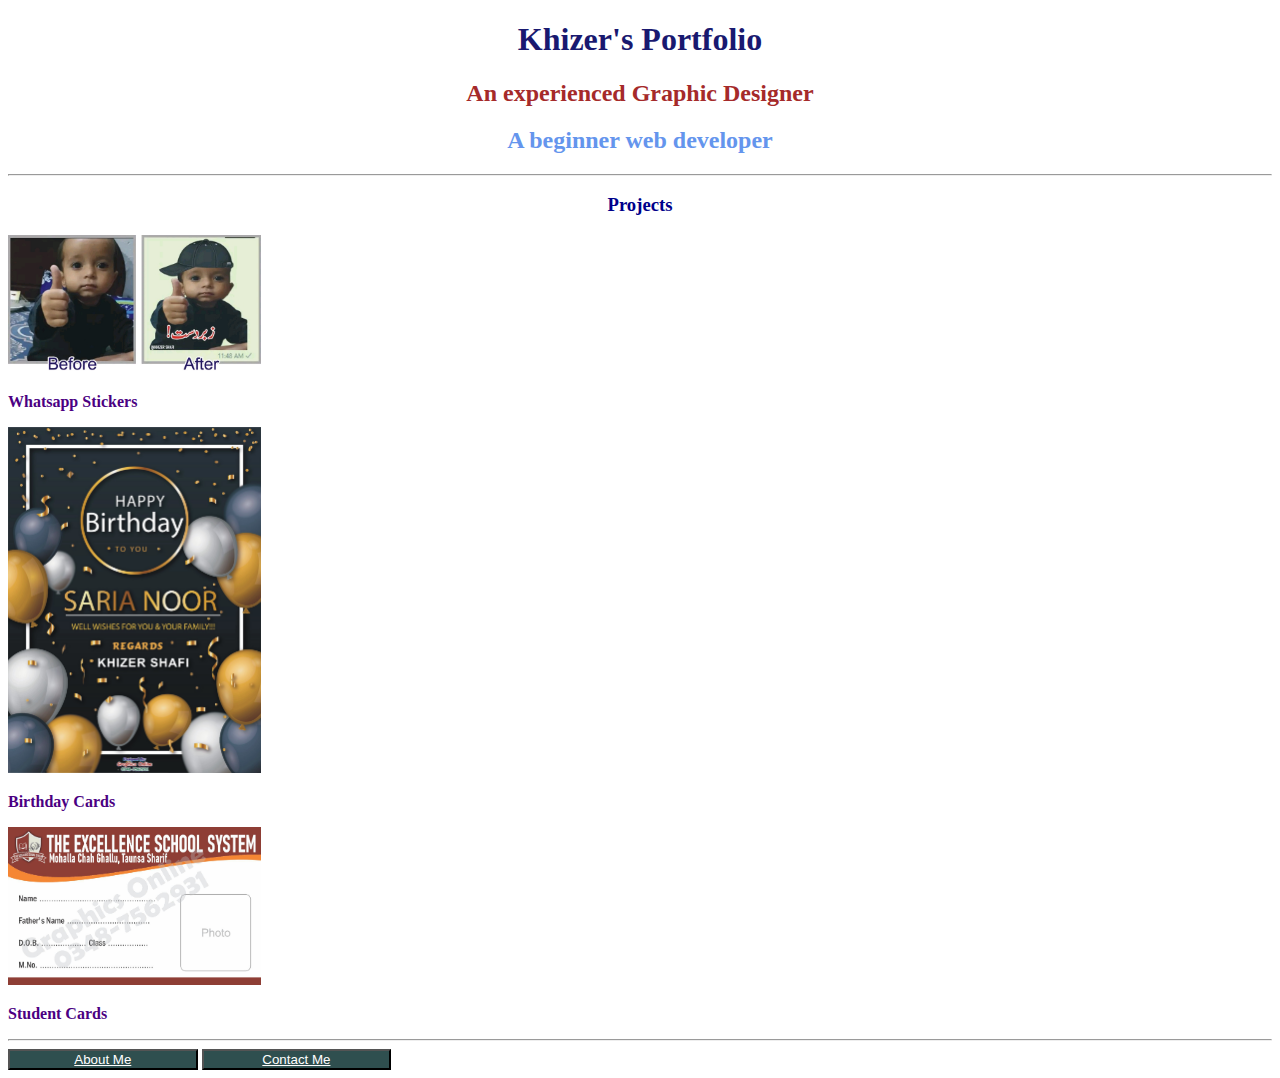
<file: index.html>
<!DOCTYPE html>
<html lang="en">
<head>
    <meta name="viewport" content="width=device-width, initial-scale=1.0">
    <title>Index</title>
    <!-- Add your CSS stylesheets or internal styles here -->
    <link rel="stylesheet" href="./style.css">
</head>
<body>

    <h1 id="name">Khizer's Portfolio</h1>
    <h2 id="gd">An experienced Graphic Designer</h2> <h2 id="wb">A beginner web developer </h2>
    <hr>
    <h3>Projects</h3>
    <img src="Asset\image\1688101550005.jpg">
    <p>Whatsapp Stickers</p>
    <img src="Asset\image\Digital-Birthday-Card.JPG">
    <p>Birthday Cards</p>
    <img src="Asset\image\eb61eaac-304e-4322-96a5-f07381141547.jpg">
    <p>Student Cards</p>
    <hr>
  <button> <a href="public.html\about.html">About Me</a> </button> 
  <button> <a href="./public.html/contact.html">Contact Me</a> </button> 
</body>
</html>
</file>
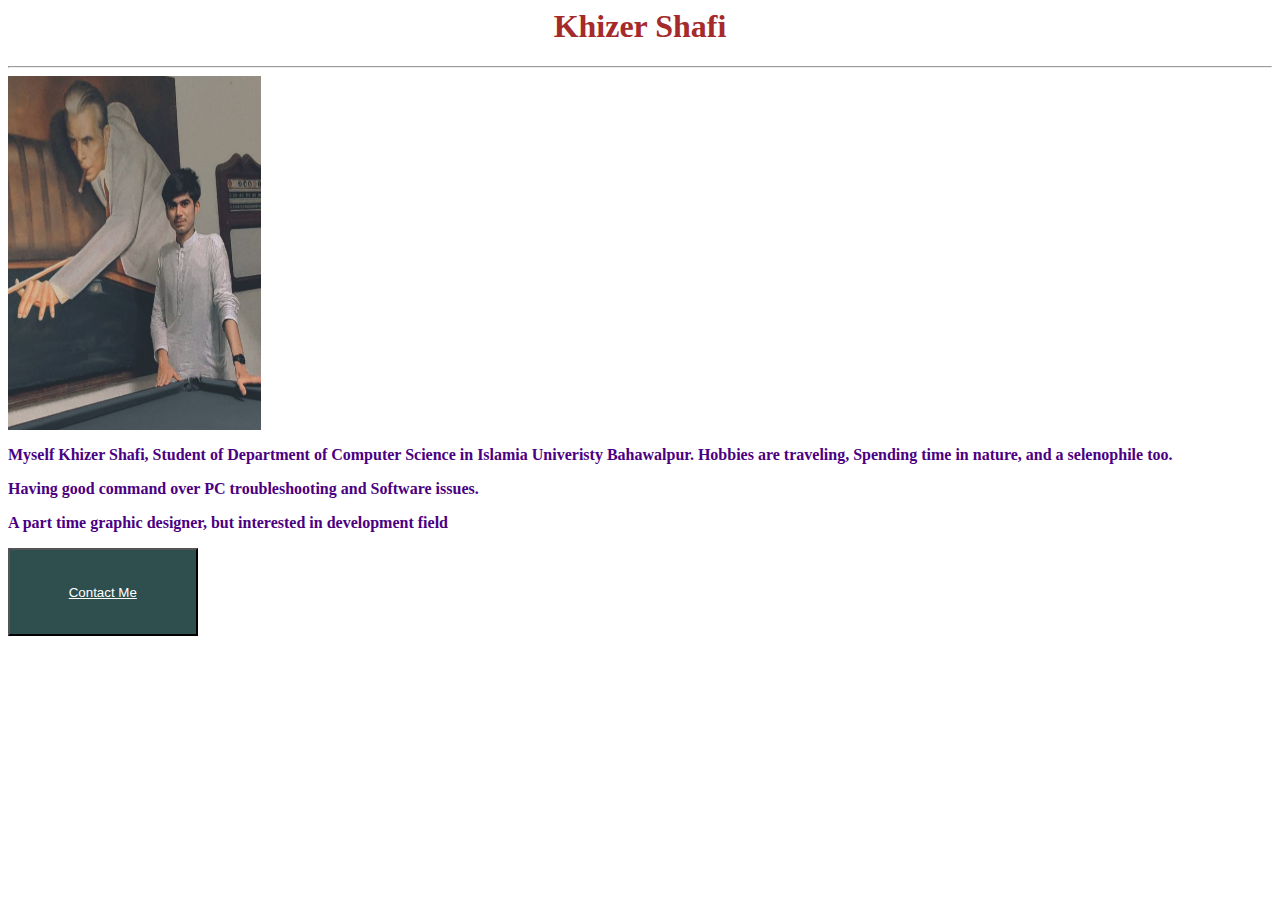
<file: public.html/about.html>
<html>
    <head>
        
<link rel="stylesheet" href="../style.css">
    </head>
    <body>
        <h1>Khizer Shafi</h1>
        <hr>
        <img id="profile" src="../Asset/image/pic.JPG">
        <p>Myself Khizer Shafi, Student of Department of Computer Science in Islamia Univeristy Bahawalpur. Hobbies are traveling, Spending time in nature, and a selenophile too.  </p>
        <p>Having good command over PC troubleshooting and Software issues.</p>
        <p>A part time graphic designer, but interested in development field</p>
        
        <button> <a href="../public.html/contact.html">Contact Me</a></button>
    </body>
</html>
</file>
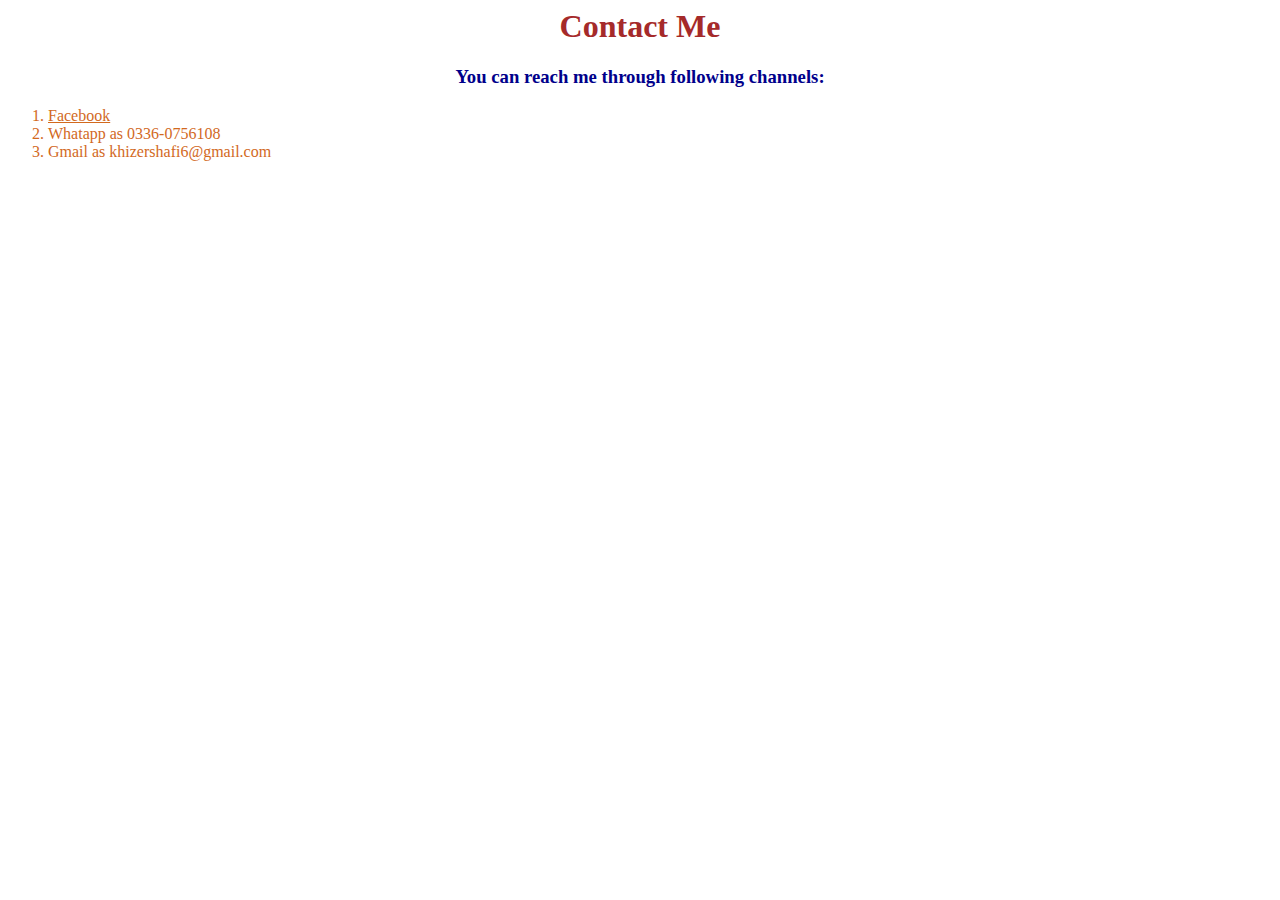
<file: public.html/contact.html>
<html>
    <head>
        <link rel="stylesheet" href="../style.css">
    </head>
<body>
    <h1>Contact Me</h1>
<h3>You can reach me through following channels: </h3>
<ol id="li">
<li><a href="https://www.facebook.com/khizer.shafi/">Facebook</a></li>
<li>Whatapp as 0336-0756108 </li>
<li>Gmail as khizershafi6@gmail.com</li>
</ol>
</body>

</html>
</file>
<file: style.css>
img{
    width: 20%;
    height: 30%;
    
}
p{
    color: indigo;
    font-weight: bold;
}
ol {
    color:chocolate;
}
ol a{
    color: chocolate;
}
h3{
    color: darkblue;
    text-align: center;
}
h1{
    color: brown;
    text-align: center;
}
h2{
    text-align: center;
}
button{
    background-color: darkslategrey;
    height:10%;
    width:15%;
        }
button a{
    color: white;
}
#gd{
    color:brown;
    text-align: center;
}
#wb{
    color:cornflowerblue;
    text-align: center;
}
#profile{
    width: 20%;
    height:40%;

}
#name{
    color: midnightblue;
}
</file>
